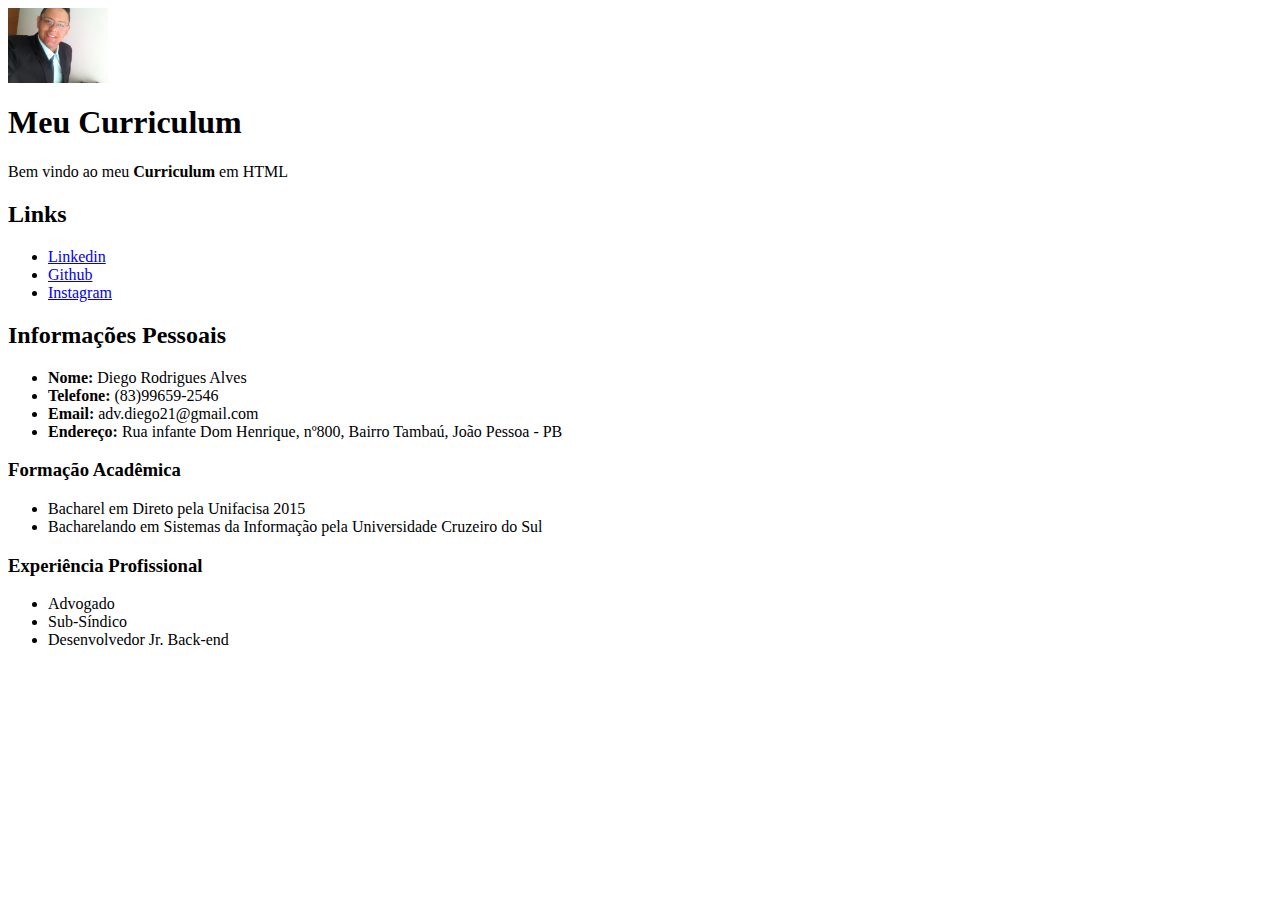
<file: projetos/curriculoEmHtml.html>
<!-- Currículo em HTML sem CSS-->

<html>
    <head>
        <title>Meu primeiro site</title>
    </head>
    <body>
        <!-- Cabeçalho -->
        <img width="100" src="foto.jpg">
        <h1>Meu Curriculum</h1>
        <p>Bem vindo ao meu <b>Curriculum</b> em HTML</p>

        <!-- Conteúdo -->
        <h2>Links</h2>
        <ul>
            <li><a target="_blank" href="https://www.linkedin.com/in/tidiegorodrigues/">Linkedin</a></li>
            <li><a target="_blank" href="https://github.com/DevDiego29">Github</a></li>
            <li><a target="_blank" href="https://www.instagram.com/diego_r.alves/">Instagram</a></li>
        </ul>
        <h2>Informações Pessoais</h2>
        <ul>
            <li><b>Nome:</b> Diego Rodrigues Alves</li>
            <li><b>Telefone:</b> (83)99659-2546</li>
            <li><b>Email:</b> adv.diego21@gmail.com</li>
            <li><b>Endereço:</b> Rua infante Dom Henrique, nº800, Bairro Tambaú, João Pessoa - PB</li>
        </ul>

        <h3>Formação Acadêmica</h3>
        <ul>
            <li>Bacharel em Direto pela Unifacisa 2015</li>
            <li>Bacharelando em Sistemas da Informação pela Universidade Cruzeiro do Sul</li>
        </ul>
        
        <h3>Experiência Profissional</h3>
        <ul>
            <li>Advogado</li>
            <li>Sub-Síndico</li>
            <li>Desenvolvedor Jr. Back-end</li>
        </ul>

        <!-- adicionando links de apresentação do youtube
        <p>
            <iframe width="560" height="315" src="https://www.youtube.com/embed/FrKcATNeoEM" title="YouTube video player" frameborder="0" allow="accelerometer; autoplay; clipboard-write; encrypted-media; gyroscope; picture-in-picture" allowfullscreen></iframe>
        </p> -->
    </body>
</html>
</file>
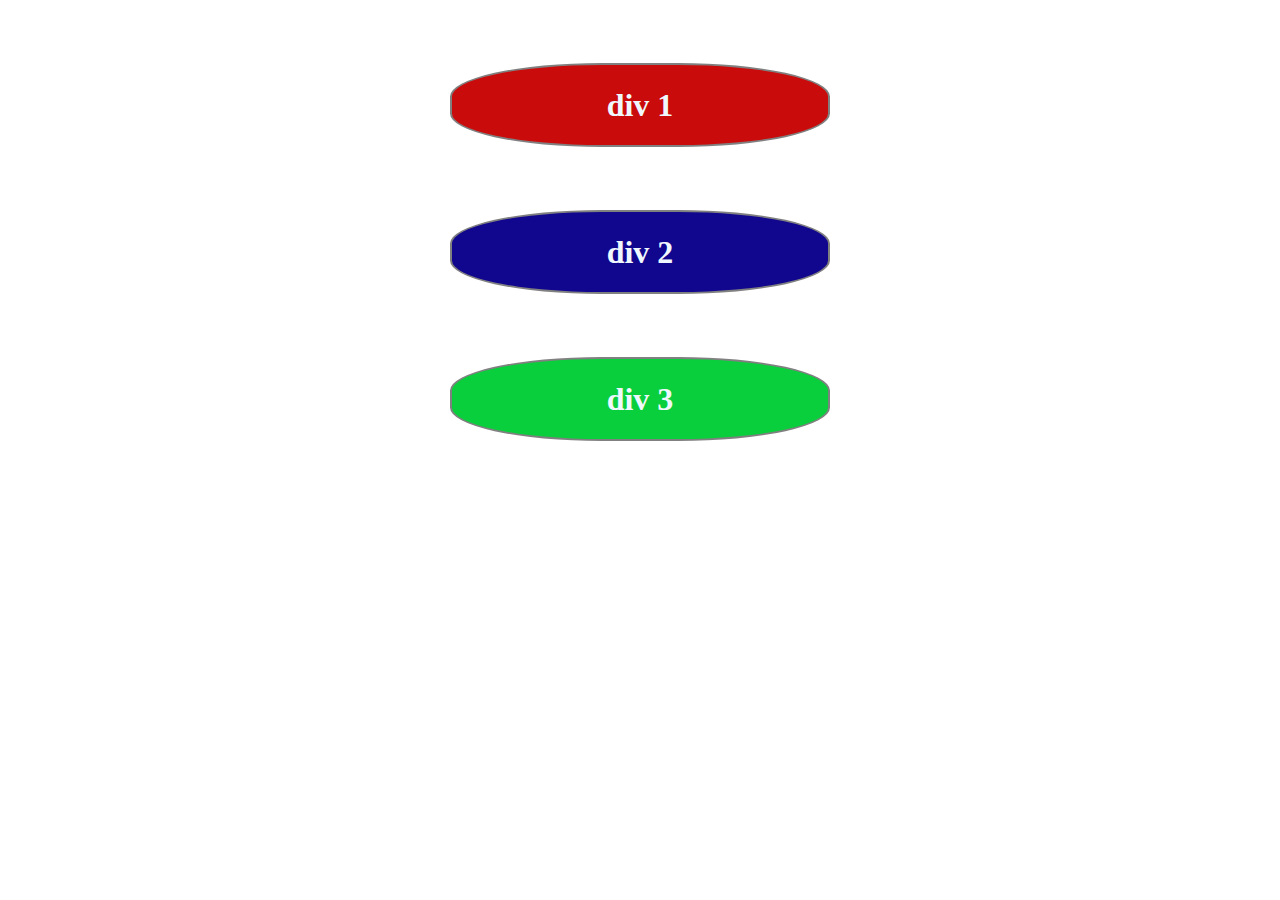
<file: projetos/divs.html>
<html>
    <head>
        <link href="styles.css" rel="stylesheet">
    </head>
    <body>
        <div class="allDivs" id="div1">
            <h1>div 1</h1>
        </div>
        <div class="allDivs" id="div2">
            <h1>div 2</h1>
        </div>
        <div class="allDivs" id="div3">
            <h1>div 3</h1>
        </div>
    </body>
</html>
</file>
<file: projetos/styles.css>
.allDivs {
    color:aliceblue;
    text-align: center;
    border-radius: 40%;
    margin-right: 35%;
    margin-left: 35%;
}

#div1 {
    background-color: rgb(202, 11, 11);
    border: 2px solid gray;
    margin-bottom: 5%;
    margin-top: 5%;
}

#div2 {
    background-color: rgb(17, 6, 142);
    border: 2px solid gray;
    margin-bottom: 5%;
}

#div3 {
    background-color: rgb(10, 207, 60);
    border: 2px solid gray;
}
</file>
